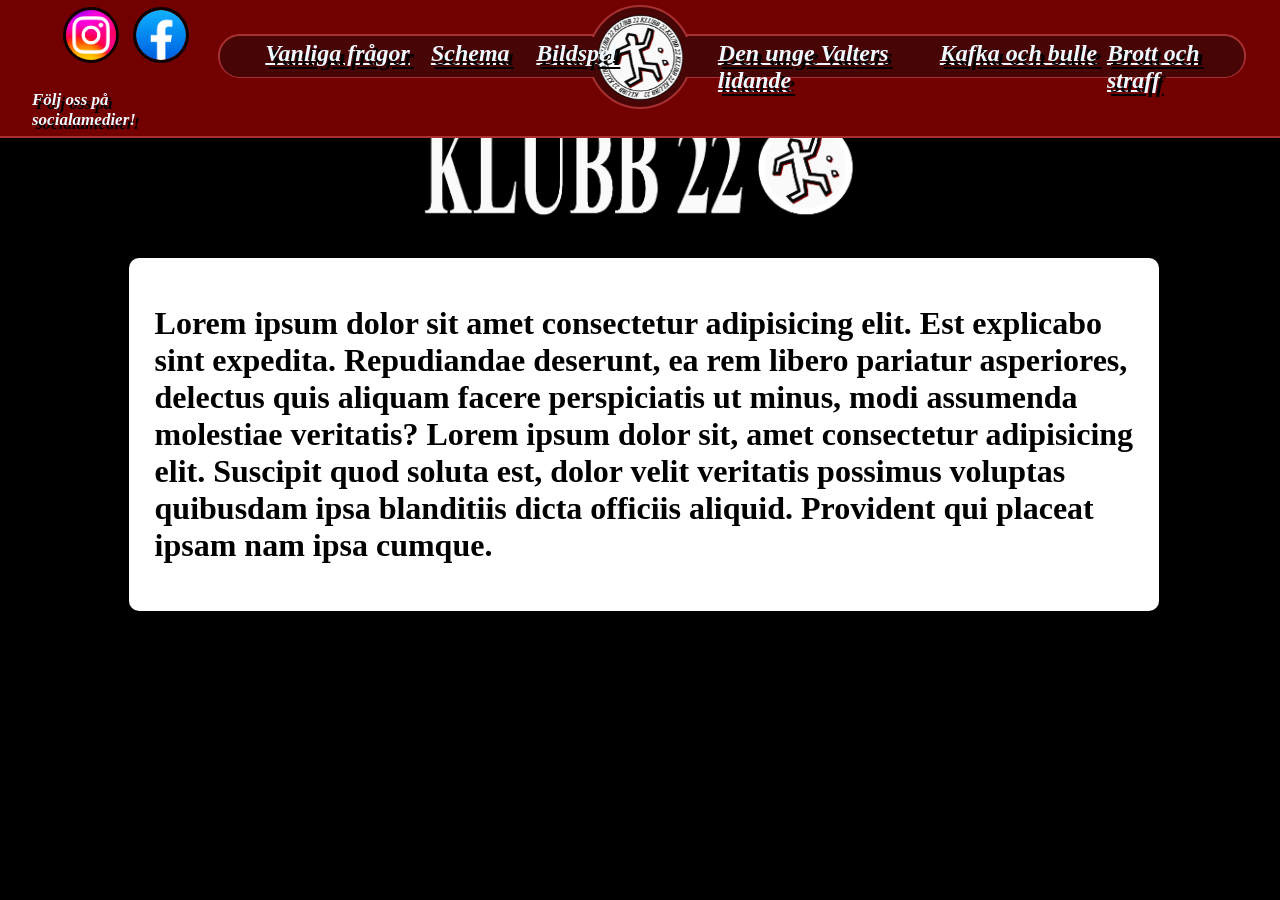
<file: index.html>
<!DOCTYPE html>
<html lang="sv">
<head>
	<meta charset="utf-8">
	<meta name="viewport" content="width=device-width, initial-scale=1.0">
	<title>Klubb22</title>
	<!-- CSS länk -->
	<link rel="stylesheet" type="text/css" href="klubb22.css" />
	<link rel="icon" type="image/x-icon" href="bilder/klubb22logo-vektoriserad.png">
</head>

<body class="Body">

<div id="topbar">
	
	<div id="topbarin">
		<div class="topbardelar" id="socialamedierhead">
			<a class="socialamedierhref" href="https://www.instagram.com/klubb.22/"> <img class="socialamedier" src="bilder/Instagramlogo.png" alt="klubb22Instagram"></a>
			<a class="socialamedierhref" href="https://www.facebook.com/profile.php?id=61573250642575/"> <img class="socialamedier" src="bilder/Facebooklogo.png" alt="Klubb22Facebook"></a>
			
		</div>
			<a class="flikar" href="">Vanliga frågor</a>
			<a class="flikar" href="">Schema</a>
			<a class="flikar" href="">Bildspel</a>
			<div></div>
			<a class="flikar" href="/home/edvin/Dokument/klubb22hemsida/pjäser/denungevalterslidanden.html">Den unge Valters lidande</a>
			<a class="flikar" href="">Kafka och bulle</a>
			<a class="flikar" href="">Brott och straff</a>
			<div></div>
		
	</div>
	<div id="topbartext">Följ oss på socialamedier!</div>
	<div id="klubb22logotypdiv">
	<a class="klubb22logotyp" href="file:///home/edvin/Dokument/klubb22hemsida/index.html"> <img class="klubb22logotyp" src="bilder/klubb22logo-vektoriserad.png" alt="Klubb22logotyp"></a>
	</div>
	<div id="topbarcosmetic">
	<div id="circle"></div>
	<div id="rectangle"></div>
	<div id="rectangle2"></div>
	</div>
</div>


<div id="main">
	<div id="klubb22fulllogotypdiv">
	<img id="klubb22fulllogotyp" src="bilder/fullLogo.webp" alt="Klubb22">
	</div>
	<div id="maintext">
		<h1>Lorem ipsum dolor sit amet consectetur adipisicing elit. Est explicabo sint expedita. Repudiandae deserunt, ea rem libero pariatur asperiores, delectus quis aliquam facere perspiciatis ut minus, modi assumenda molestiae veritatis? Lorem ipsum dolor sit, amet consectetur adipisicing elit. Suscipit quod soluta est, dolor velit veritatis possimus voluptas quibusdam ipsa blanditiis dicta officiis aliquid. Provident qui placeat ipsam nam ipsa cumque.</h1>
	</div>
</div>

</body>
</html>
</file>
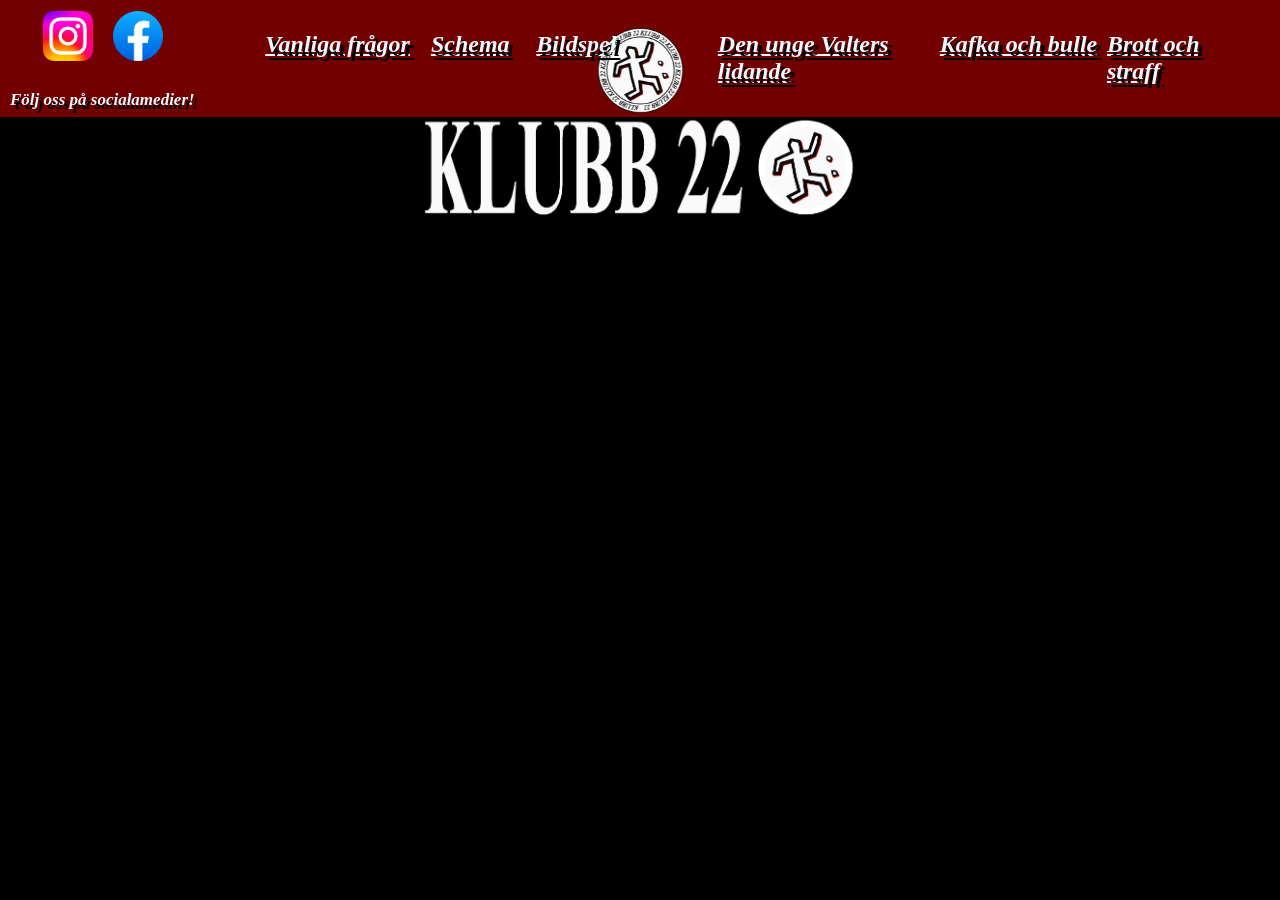
<file: pjäser/denungevalterslidanden.html>
<!DOCTYPE html>
<html lang="sv">
<head>
	<meta charset="utf-8">
	<meta name="viewport" content="width=device-width, initial-scale=1.0">
	<title>Klubb22</title>
	<!-- CSS länk -->
	<link rel="stylesheet" type="text/css" href="denungevalterslidande.css" />
	<link rel="icon" type="image/x-icon" href="../bilder/klubb22logo-vektoriserad.png">
</head>

<body class="Body">

<div id="topbar">
	
	<div id="topbarin">
		<div class="topbardelar" id="socialamedierhead">
			<a class="socialamedierhref" href="https://www.instagram.com/klubb.22/"> <img class="socialamedier" src="../bilder/Instagramlogo.png" alt="klubb22Instagram"></a>
			<a class="socialamedierhref" href="https://www.facebook.com/profile.php?id=61573250642575/"> <img class="socialamedier" src="../bilder/Facebooklogo.png" alt="Klubb22Facebook"></a>
			
		</div>
			<a class="flikar" href="">Vanliga frågor</a>
			<a class="flikar" href="">Schema</a>
			<a class="flikar" href="">Bildspel</a>
			<div></div>
			<a class="flikar" href="/home/edvin/Dokument/klubb22hemsida/pjäser/denungevalterslidanden.html">Den unge Valters lidande</a>
			<a class="flikar" href="">Kafka och bulle</a>
			<a class="flikar" href="">Brott och straff</a>
			<div></div>
		
	</div>
	<div id="topbartext">Följ oss på socialamedier!</div>
	<div id="klubb22logotypdiv">
	<a class="klubb22logotyp" href="file:///home/edvin/Dokument/klubb22hemsida/index.html"> <img class="klubb22logotyp" src="../bilder/klubb22logo-vektoriserad.png" alt="Klubb22logotyp"></a>
	</div>
</div>

<div id="main">
	<div id="klubb22fulllogotypdiv">
	<img id="klubb22fulllogotyp" src="../bilder/fullLogo.webp" alt="Klubb22">
	</div>
	
</div>

</body>
</html>
</file>
<file: klubb22.css>
@media screen and (min-width: 1201px) {
body {
    width: 100%;
    font-family: 'Times New Roman', Times, serif;
    background-color: rgb(0, 0, 0);
    overflow-x: hidden;
   
}

/*@keyframes rainbow-bg{
		100%,0%{
			background-color: rgb(255,0,0);
		}
		8%{
			background-color: rgb(255,127,0);
		}
		16%{
			background-color: rgb(255,255,0);
		}
		25%{
			background-color: rgb(127,255,0);
		}
		33%{
			background-color: rgb(0,255,0);
		}
		41%{
			background-color: rgb(0,255,127);
		}
		50%{
			background-color: rgb(0,255,255);
		}
		58%{
			background-color: rgb(0,127,255);
		}
		66%{
			background-color: rgb(0,0,255);
		}
		75%{
			background-color: rgb(127,0,255);
		}
		83%{
			background-color: rgb(255,0,255);
		}
		91%{
			background-color: rgb(255,0,127);
		}
}*/

/* -- toppbar -- */
#topbar {
    z-index: 1;
    position: fixed;
    width: 100%;
    font-size: 20px;
    background-color: rgb(114, 0, 0);
    border-bottom: 2px solid rgb(167, 48, 48);
    margin: -25px -8px;
    font-weight: bold;
    font-style: italic;
    text-shadow: 4px 4px black;
    font-size: 24px;
    top: 7px;
    
}

#topbarcosmetic {
    position: fixed;
    width: 100%;
    
    top: 0;
}

#circle {
    z-index: 1;
    position: relative;
    height: 100px;
    width: 100px;
    background-color: #480505;
    border-radius: 50%;
    top: 5px;
    margin: auto;
    border: 2px solid rgb(167, 48, 48);

}

#rectangle {
    z-index: inherit;
    position: relative;
    height: 40px;
    left: 7.2%;
    width: 80%;
    background-color: #480505;
    top: -70px;
    margin: auto;
    border: 2px solid rgb(167, 48, 48);
    border-radius: 50px;
}

#rectangle2 {
    z-index: 2;
    position: relative;
    height: 40px;
    left: 7.2%;
    width: 80%;
    background-color: #480505;
    top: -111px;
    margin: auto;
    
    border-radius: 50px;
}

#topbarin {
    display: grid;
    grid-template-columns: 1fr 0.9fr 0.6fr 0.6fr 0.5fr 1.2fr 1fr 0.7fr 0.25fr;
    margin-top: 43px;
    margin-bottom: 51px;
    padding: 10px 5px;
}

.flikar {
    z-index: 3;
}

.flikar {
    color: aliceblue;
    margin: auto;
    margin-top: 5px;
    margin-bottom: -5px
}

#klubb22logotypdiv { 
    z-index: 2;
    position: fixed;
    display: flex;
    justify-content: center;
    width: 100%;
    /*margin-top: -79px;*/
    top: 15px;
    
}

.klubb22logotyp:hover {
    animation: logospin 3s infinite linear;
}

@keyframes logospin {
    to {transform: rotate(360deg);}
}

.klubb22logotyp {
    display: flex;
    width: 85px;
}

#socialamedierhead {
    display: grid;
    grid-template-columns: 1fr 1fr;
    margin-right: 75px;
    padding-left: 38px;
    z-index: 3;
}

.socialamedier {
    width: 50px;
    margin-top: -28px;
    margin-right: 20px;
    margin-left: 20px;
    border-radius: 50px;
    border: 3px solid rgb(14, 1, 1);
}

.socialamedierhref {
    height: 25px;
    width: 50px;
    margin-right: 20px;
}

#topbartext {
    color: aliceblue;
    font-size: 17px;
    margin-top: -60px;
    margin-bottom: 6px;
    margin-left: 20px;
    z-index: 4;
    
    margin-right: 85%;
    
    padding-left: 12px;
}

/* -- Main -- */

#main {
    
padding-top: 100px;
margin-left: -8px;
}

#klubb22fulllogotypdiv {
    width: 100%;
    position: fixed;
    display: flex;
    justify-content: center;
    
}

#klubb22fulllogotyp {
    width: 450px;
    margin: auto;
}

#maintext {
    background-color: white;
    margin-top: 150px;
    margin-left: 10%;
    margin-right: 10%;
    padding: 2%;
    border-radius: 10px;
    
}

/* -- Mobil vesion -- */
}
@media screen and (max-width: 800px) {
    body {
    width: 100%;
    font-family: 'Times New Roman', Times, serif;
}

#topbar {
    z-index: 1;
    position: fixed;
    width: 100%;
    font-size: 20px;
    background-color: rgb(114, 0, 0);
    border-bottom: 1px solid rgb(62, 0, 0);
    margin: -25px -8px;
    font-weight: bold;
    font-style: italic;
    text-shadow: 4px 4px black;
    font-size: 24px;
    
}

#topbarin {
    display: grid;
    grid-template-columns: 1fr 0.9fr 0.6fr 0.6fr 0.5fr 1.2fr 1fr 0.7fr 0.25fr;
    margin-top: 30px;
    margin-bottom: 51px;
    padding: 10px 5px;
}

.flikar {
    z-index: 3;
}

/*#topbarleft {
    display: grid;
    grid-template-columns: 1fr 1fr 0.8fr;
    
}
 #topbarright {
    display: grid;
    grid-template-columns: 1fr 0.8fr 0.6fr;
    
 }*/
.flikar {
    color: aliceblue;
    margin: auto;
    margin-top: -5px;
}

#klubb22logotypdiv { 
    z-index: 2;
    position: fixed;
    display: flex;
    justify-content: center;
    width: 100%;
    margin-top: -89px;
    
}

.klubb22logotyp:hover {
    animation: logospin 3s infinite linear;
}

@keyframes logospin {
    to {transform: rotate(360deg);}
}

.klubb22logotyp {
    display: flex;
    width: 85px;

    
/*  padding-top: 0px;
    padding-bottom: 6px;
*/
}

#socialamedierhead {
    display: grid;
    grid-template-columns: 1fr 1fr;
    margin-right: 75px;
    padding-left: 38px;
    z-index: 3;
}

.socialamedier {
    width: 50px;
    margin-top: -25px;
    margin-right: 20px;
    
}

.socialamedierhref {
    height: 25px;
    width: 50px;
    margin-right: 20px;
}

#topbartext {
    color: aliceblue;
    font-size: 17px;
    margin-top: -56px;
    margin-bottom: 7px;
    margin-left: 10px;
    z-index: 4;

}

/*#topbarbottom {
    display: grid;
    grid-template-columns: 1fr 1fr 1fr 1fr 1fr 100fr;
    
}

.gardin {
    height: 20px;
    width: 20px;
    border-bottom-left-radius: 50%;
    border-bottom-right-radius: 50%;
    background-color: rgb(152, 0, 0);
    border-bottom: 1px solid rgb(93, 4, 4);
}*/
}
</file>
<file: pjäser/denungevalterslidande.css>
@media screen and (min-width: 1201px) {
body {
    width: 100%;
    font-family: 'Times New Roman', Times, serif;
    background-color: rgb(0, 0, 0);
}

/* -- toppbar -- */
#topbar {
    z-index: 1;
    position: fixed;
    width: 100%;
    font-size: 20px;
    background-color: rgb(114, 0, 0);
    border-bottom: 2px solid rgb(0, 0, 0);
    margin: -25px -8px;
    font-weight: bold;
    font-style: italic;
    text-shadow: 4px 4px black;
    font-size: 24px;
    
}

#topbarin {
    display: grid;
    grid-template-columns: 1fr 0.9fr 0.6fr 0.6fr 0.5fr 1.2fr 1fr 0.7fr 0.25fr;
    margin-top: 43px;
    margin-bottom: 51px;
    padding: 10px 5px;
}

.flikar {
    z-index: 3;
}

.flikar {
    color: aliceblue;
    margin: auto;
    margin-top: -5px;
}

#klubb22logotypdiv { 
    z-index: 2;
    position: fixed;
    display: flex;
    justify-content: center;
    width: 100%;
    margin-top: -89px;
    
}

.klubb22logotyp:hover {
    animation: logospin 3s infinite linear;
}

@keyframes logospin {
    to {transform: rotate(360deg);}
}

.klubb22logotyp {
    display: flex;
    width: 85px;
}

#socialamedierhead {
    display: grid;
    grid-template-columns: 1fr 1fr;
    margin-right: 75px;
    padding-left: 38px;
    z-index: 3;
}

.socialamedier {
    width: 50px;
    margin-top: -25px;
    margin-right: 20px;
    
}

.socialamedierhref {
    height: 25px;
    width: 50px;
    margin-right: 20px;
}

#topbartext {
    color: aliceblue;
    font-size: 17px;
    margin-top: -56px;
    margin-bottom: 7px;
    margin-left: 10px;
    z-index: 4;

}

/* -- Main -- */

#main {
    
padding-top: 100px;
margin-left: -8px;
}

#klubb22fulllogotypdiv {
    width: 100%;
    position: fixed;
    display: flex;
    justify-content: center;
    
}

#klubb22fulllogotyp {
    width: 450px;
    margin: auto;
}

#maintext {
    background-color: white;
    margin-top: 150px;
    margin-left: 10%;
    margin-right: 10%;
    padding: 2%;
    border-radius: 10px;
    
}
}


@media screen and (max-width: 800px) {
    body {
    width: 100%;
    font-family: 'Times New Roman', Times, serif;
}

#topbar {
    z-index: 1;
    position: fixed;
    width: 100%;
    font-size: 20px;
    background-color: rgb(114, 0, 0);
    border-bottom: 1px solid rgb(62, 0, 0);
    margin: -25px -8px;
    font-weight: bold;
    font-style: italic;
    text-shadow: 4px 4px black;
    font-size: 24px;
    
}

#topbarin {
    display: grid;
    grid-template-columns: 1fr 0.9fr 0.6fr 0.6fr 0.5fr 1.2fr 1fr 0.7fr 0.25fr;
    margin-top: 30px;
    margin-bottom: 51px;
    padding: 10px 5px;
}

.flikar {
    z-index: 3;
}

/*#topbarleft {
    display: grid;
    grid-template-columns: 1fr 1fr 0.8fr;
    
}
 #topbarright {
    display: grid;
    grid-template-columns: 1fr 0.8fr 0.6fr;
    
 }*/
.flikar {
    color: aliceblue;
    margin: auto;
    margin-top: -5px;
}

#klubb22logotypdiv { 
    z-index: 2;
    position: fixed;
    display: flex;
    justify-content: center;
    width: 100%;
    margin-top: -89px;
    
}

.klubb22logotyp:hover {
    animation: logospin 3s infinite linear;
}

@keyframes logospin {
    to {transform: rotate(360deg);}
}

.klubb22logotyp {
    display: flex;
    width: 85px;

    
/*  padding-top: 0px;
    padding-bottom: 6px;
*/
}

#socialamedierhead {
    display: grid;
    grid-template-columns: 1fr 1fr;
    margin-right: 75px;
    padding-left: 38px;
    z-index: 3;
}

.socialamedier {
    width: 50px;
    margin-top: -25px;
    margin-right: 20px;
    
}

.socialamedierhref {
    height: 25px;
    width: 50px;
    margin-right: 20px;
}

#topbartext {
    color: aliceblue;
    font-size: 17px;
    margin-top: -56px;
    margin-bottom: 7px;
    margin-left: 10px;
    z-index: 4;

}
}
</file>
